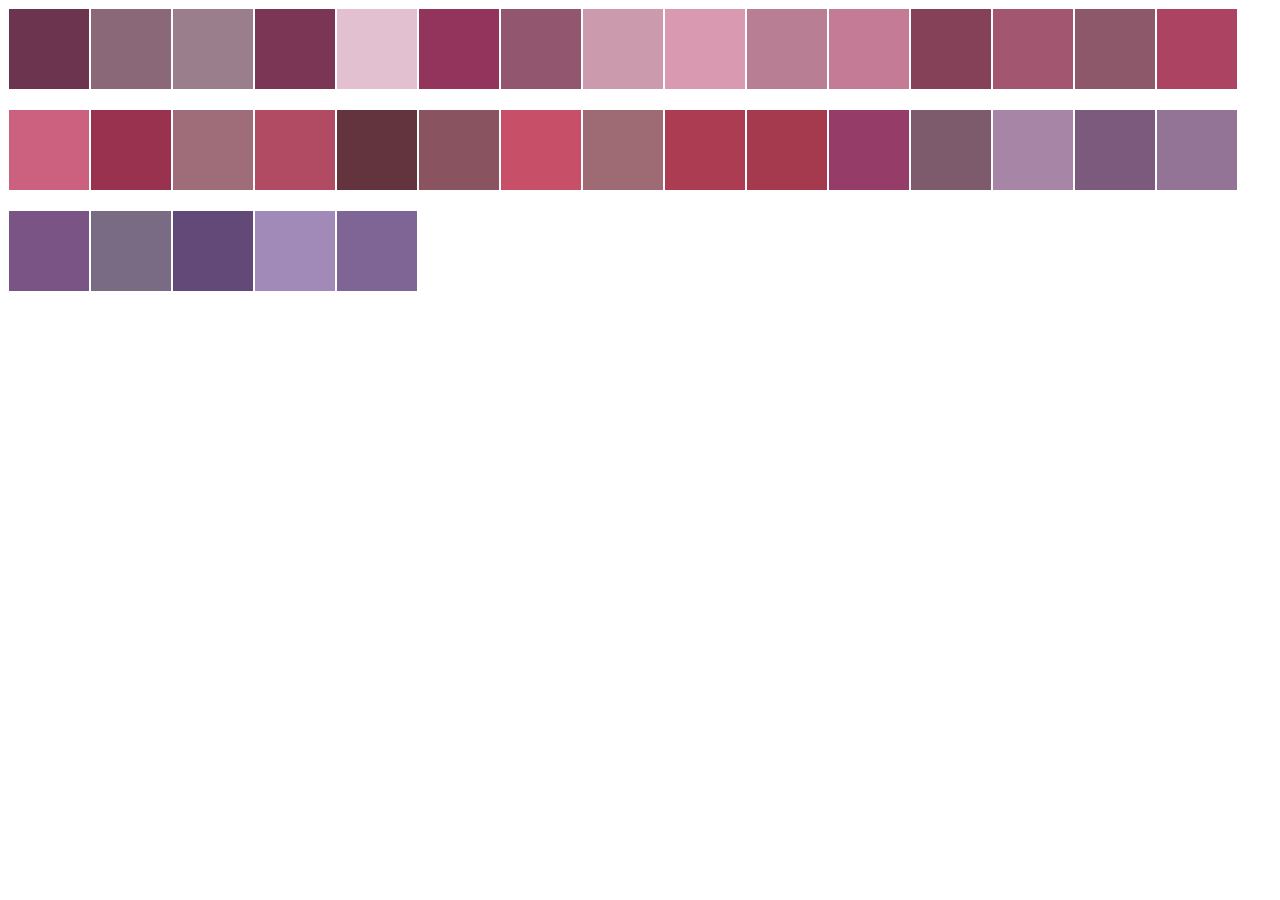
<file: chip-parser.html>
<html>
  <head>
    <title>Parser</title>
    <meta charset="UTF-8">
    <meta name="viewport" content="width=device-width, initial-scale=1">
</head>

<style type="text/css">
    .chip {
        display: inline-block;
        margin: 1px;
        min-height: 80px;
        min-width: 80px;
    }
    #parser-wrapper {
        /* display: none; */
    }

    #parser-wrapper div {
        margin-bottom: 20px;
    }
</style>

<body>

<div id="parser-wrapper">

    <div id="console1"></div>
    <div id="console2"></div>
    <div id="console3"></div>
    <div id="console4"></div>
</div>  <!-- CLOSE perfect-app-wrapper -->

<script src="./js/tinycolor-min.js" type="text/javascript"></script>
<script src="./js/jquery.js" type="text/javascript"></script>
<script src="./js/underscore.js" type="text/javascript"></script>
<script src="./js/all-colors.js" type="text/javascript"></script>
<script src="./js/processed-colors.js" type="text/javascript"></script>
<script src="chip-parsing.js" type="text/javascript"></script>

</body>
</html>
</file>
